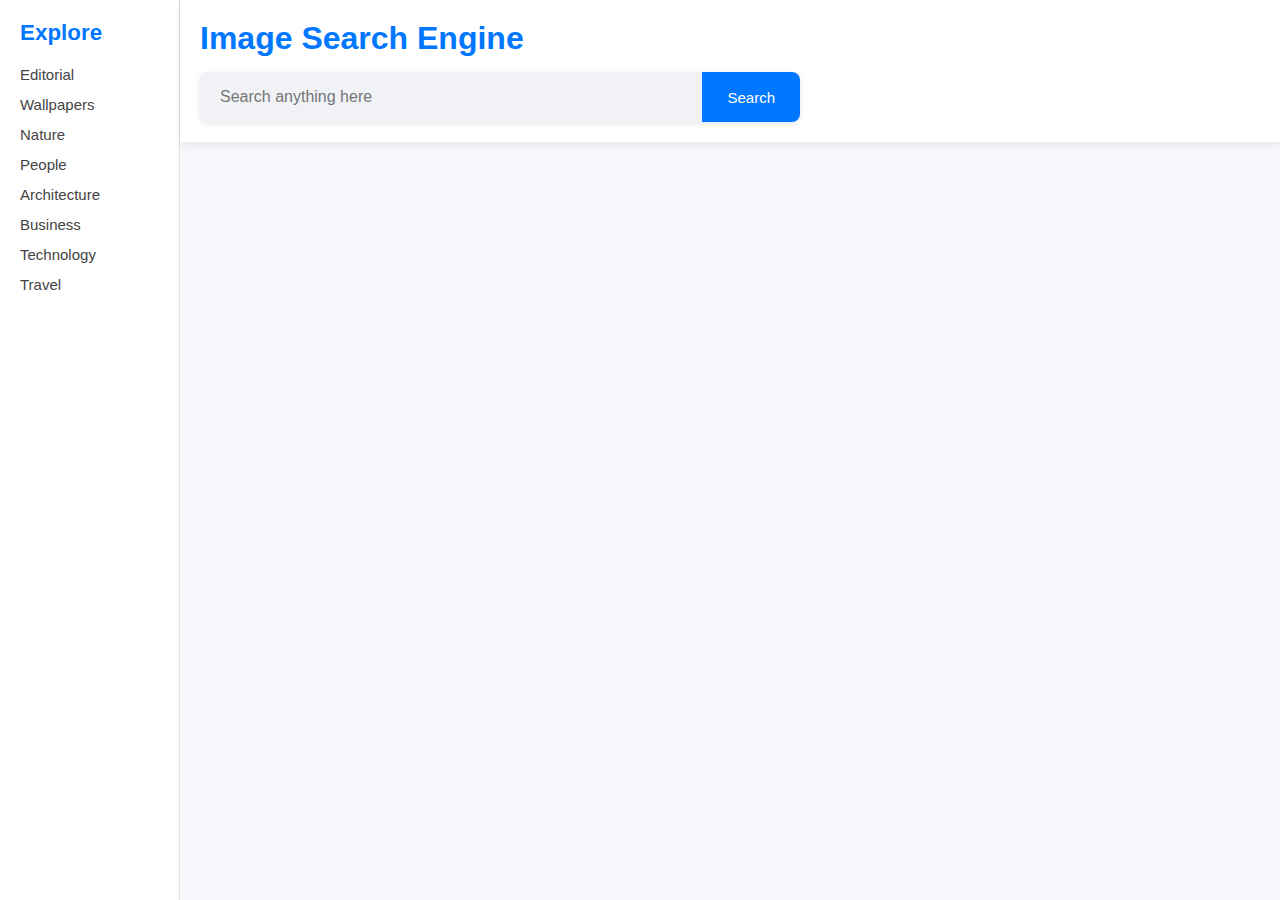
<file: IMAGE_SEARCH_ENGINE/index.html>
<!DOCTYPE html>
<html lang="en">
<head>
    <meta charset="UTF-8">
    <meta name="viewport" content="width=device-width, initial-scale=1.0">
    <link rel="stylesheet" href="style.css">
    <title>Image Search Engine</title>
</head>
<body>
    <div class="container">
        <!-- Sidebar -->
       <aside class="sidebar">
    <h2>Explore</h2>
    <nav>
        <ul>
            <li><a href="#" data-category="editorial">Editorial</a></li>
            <li><a href="#" data-category="wallpapers">Wallpapers</a></li>
            <li><a href="#" data-category="nature">Nature</a></li>
            <li><a href="#" data-category="people">People</a></li>
            <li><a href="#" data-category="architecture">Architecture</a></li>
            <li><a href="#" data-category="business">Business</a></li>
            <li><a href="#" data-category="technology">Technology</a></li>
            <li><a href="#" data-category="travel">Travel</a></li>
        </ul>
    </nav>
</aside>


        <!-- Main Content -->
        <main class="main-content">
            <header>
                <h1>Image Search Engine</h1>
                <form id="search-form">
                    <input type="text" id="search-box" placeholder="Search anything here">
                    <button type="submit">Search</button>
                </form>
            </header>

            <section>
                <div id="search-result"></div>
                <button id="show-more-btn">Show more</button>
            </section>
        </main>
    </div>

    <script src="script.js"></script>
</body>
</html>
</file>
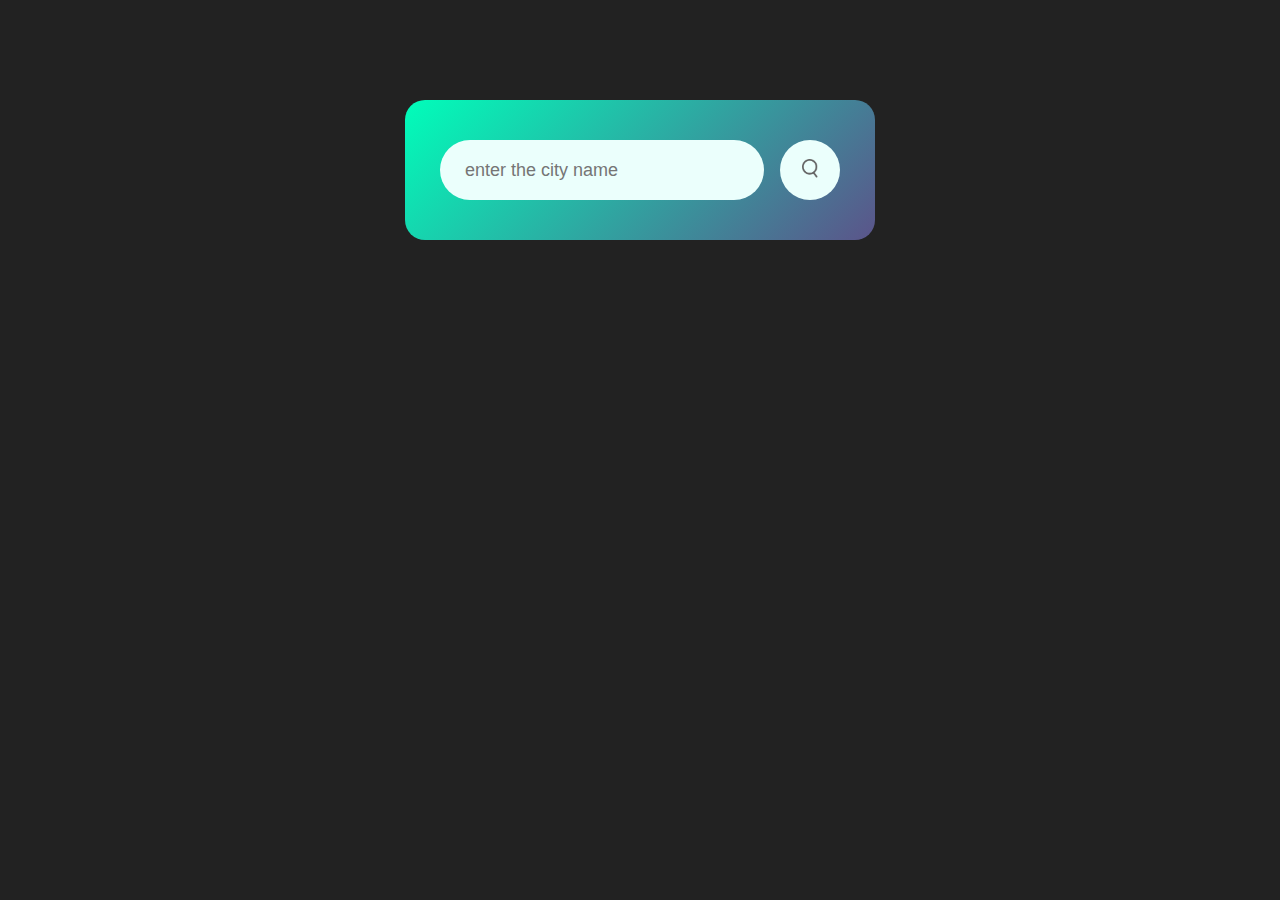
<file: Weather-App/index.html>
<!DOCTYPE html>
<html lang="en">
<head>
    <meta charset="UTF-8">
    <meta name="viewport" content="width=device-width, initial-scale=1.0">
    <title>Document</title>
    <link rel="stylesheet" href="style.css">
</head>
<body>
    <div class="card">
        <div class="search">
            <input type="text" placeholder="enter the city name" spellcheck="false">
            <button ><img src="images/search.png" alt=""></button>
        </div>
        <div class="weather">
            <img src="images/rain.png" class="weather-icon" alt="">
            <h1 class="temp">22°C</h1>
            <h2 class="city">New York</h2>
            <div class="details">
                <div class="col">
                    <img src="images/humidity.png" alt="">
                    <p class="humidity">50%</p>
                    <p>Humidity</p>
                </div>
                <div class="col">
                    <img src="images/wind.png" alt="">
                    <p class="wind">15 km/h</p>
                    <p>Wind Speed</p>
                </div>
            </div>

        </div>
    </div>
    <script>
        const apiKey="";
        const apiUrl="https://api.openweathermap.org/data/2.5/weather?units=metric&q=";
        const searchBox=document.querySelector(".search input");
        const searchBtn=document.querySelector(".search button");
        const weather_icon=document.querySelector(".weather-icon");
        async function checkweather(city) {
            const response =await fetch(apiUrl +city +`&appid=${apiKey}`);
            var data=await response.json();
            document.querySelector(".city").innerHTML=data.name;
            document.querySelector(".temp").innerHTML=Math.round(data.main.temp)  + "°C";
            document.querySelector(".humidity").innerHTML=data.main.humidity+"%";
            document.querySelector(".wind").innerHTML=data.wind.speed +"km/h";
            if(data.weather[0].main=="Clouds"){
                weather_icon.src="images/clouds.png"
            }
            else if(data.weather[1].main=="Clear"){
                weather_icon.src="images/clear.png"
            }
            else if(data.weather[2].main=="Rain"){
                weather_icon.src="images/rain.png"
            }
            else if(data.weather[2].main=="Drizzle"){
                weather_icon.src="images/drizzle.png"
            }
            else if(data.weather[2].main=="Mist"){
                weather_icon.src="images/mist.png"
            }
            document.querySelector(".weather").style.display="block";
        }
        searchBtn.addEventListener("click",()=>{
            checkweather(searchBox.value);
        })
    </script>
</body>

</html>
</file>
<file: Weather-App/style.css>
*{
    margin: 0;
    padding: 0;
    font-family: 'Poppins',sans-serif;
    box-sizing: border-box;
}
body{
    background-color: #222;
}
.card{
    width: 90%;
    max-width: 470px;
    background: linear-gradient(135deg,#00feba,#5b548a);
    color: #fff;
    margin: 100px auto 0;
    border-radius: 20px;
    padding: 40px 35px;
    text-align: center;
}
.search{
    width: 100%;
    display: flex;
    align-items: center;
    justify-content: space-between;
}
.search input{
    border: 0;
    outline: 0;
    background:#ebfffc;
    color: #555;
    padding: 10px 25px;
    height: 60px;
    border-radius: 30px;
    flex: 1;
    margin-right:16px; 
    font-size:18px;
}
.search button{
    border:0;
    outline: 0;
    background: #ebfffc;
    border-radius: 50%;
    width: 60px;
    height: 60px;
    cursor: pointer;
}
.search button img{
    width: 16px;
}
.weather-icon{
    width: 170px;
    margin-top: 30px;
}
.weather h1{
    font-size: 80px;
    font-weight: 500;
}
.weather h2{
    font-size: 45px;
    font-weight: 400;
    margin-top: -10px;
}
.details{
    display: flex;
    align-items: center;
    justify-content: space-between;
    padding: 0 20px;
}
.col{
    display: flex;
    align-items: center;
    text-align:left;
}
.col img{
    width: 40px;
    margin-right: 10px;
}
.humidity,.wind{
    font-size: 28px;
    margin-top: -6px;
}
.weather{
    display: none;
}
</file>
<file: IMAGE_SEARCH_ENGINE/style.css>
/* Reset & Base */
* {
    margin: 0;
    padding: 0;
    box-sizing: border-box;
    font-family: 'Poppins', sans-serif;
}

body {
    background: #f5f7fa;
    color: #333;
    min-height: 100vh;
}

/* ---------- Layout Container ---------- */
.container {
    display: flex;
    min-height: 100vh;
}

/* ---------- Sidebar ---------- */
.sidebar {
    width: 240px;
    background: #fff;
    border-right: 1px solid #e0e0e0;
    padding: 20px;
    position: sticky;
    top: 0;
    height: 100vh;
    overflow-y: auto;
}

.sidebar h2 {
    font-size: 1.4rem;
    margin-bottom: 20px;
    color: #0077ff;
}

.sidebar ul {
    list-style: none;
}

.sidebar ul li {
    margin: 12px 0;
}

.sidebar ul li a {
    text-decoration: none;
    color: #444;
    font-size: 15px;
    transition: color 0.3s ease;
}

.sidebar ul li a:hover {
    color: #0077ff;
}

/* ---------- Main Content ---------- */
.main-content {
    flex: 1;
    display: flex;
    flex-direction: column;
}

/* ---------- Header ---------- */
header {
    position: sticky;
    top: 0;
    background: #fff;
    padding: 20px;
    box-shadow: 0 2px 8px rgba(0,0,0,0.08);
    z-index: 50;
}

header h1 {
    font-size: 2rem;
    margin-bottom: 15px;
    color: #0077ff;
    text-align: left;
}

/* ---------- Search Form ---------- */
form {
    width: 100%;
    max-width: 600px;
    height: 50px;
    background: #f0f2f5;
    border-radius: 8px;
    display: flex;
    align-items: center;
    overflow: hidden;
    box-shadow: 0 2px 6px rgba(0,0,0,0.1);
}

form input {
    flex: 1;
    height: 100%;
    border: none;
    outline: none;
    background: transparent;
    color: #333;
    font-size: 16px;
    padding: 0 20px;
}

form button {
    padding: 0 25px;
    height: 100%;
    background: #0077ff;
    color: #fff;
    font-size: 15px;
    font-weight: 500;
    border: none;
    outline: none;
    cursor: pointer;
    transition: background 0.3s ease;
}

form button:hover {
    background: #005fcc;
}

/* ---------- Gallery Grid ---------- */
#search-result {
    width: 95%;
    max-width: 1200px;
    margin: 30px auto;
    display: grid;
    grid-template-columns: repeat(auto-fill, minmax(260px, 1fr));
    gap: 20px;
}

#search-result a {
    display: block;
    border-radius: 10px;
    overflow: hidden;
    box-shadow: 0 4px 12px rgba(0,0,0,0.15);
    transition: transform 0.3s ease, box-shadow 0.3s ease;
    background: #fff;
}

#search-result a:hover {
    transform: translateY(-6px);
    box-shadow: 0 6px 18px rgba(0,0,0,0.25);
}

#search-result img {
    width: 100%;
    height: 100%;
    object-fit: cover;
    display: block;
}

/* ---------- Show More Button ---------- */
#show-more-btn {
    background: #0077ff;
    color: #fff;
    border: none;
    outline: none;
    padding: 12px 28px;
    border-radius: 6px;
    margin: 20px auto 60px;
    cursor: pointer;
    display: none;
    font-size: 16px;
    font-weight: 500;
    transition: background 0.3s ease, transform 0.2s ease;
}

#show-more-btn:hover {
    background: #005fcc;
    transform: translateY(-2px);
}

/* ---------- Responsive Design ---------- */
@media (max-width: 992px) {
    .sidebar {
        display: none;
    }

    .container {
        flex-direction: column;
    }

    header {
        text-align: center;
    }

    header h1 {
        font-size: 1.8rem;
        margin-bottom: 10px;
    }
}

@media (max-width: 480px) {
    form {
        flex-direction: column;
        height: auto;
        padding: 10px;
    }

    form input {
        width: 100%;
        margin-bottom: 10px;
        padding: 10px;
        border-radius: 6px;
        background: #fff;
        border: 1px solid #ddd;
    }

    form button {
        width: 100%;
        border-radius: 6px;
        height: 40px;
    }

    #search-result {
        grid-template-columns: 1fr;
    }
}
</file>
